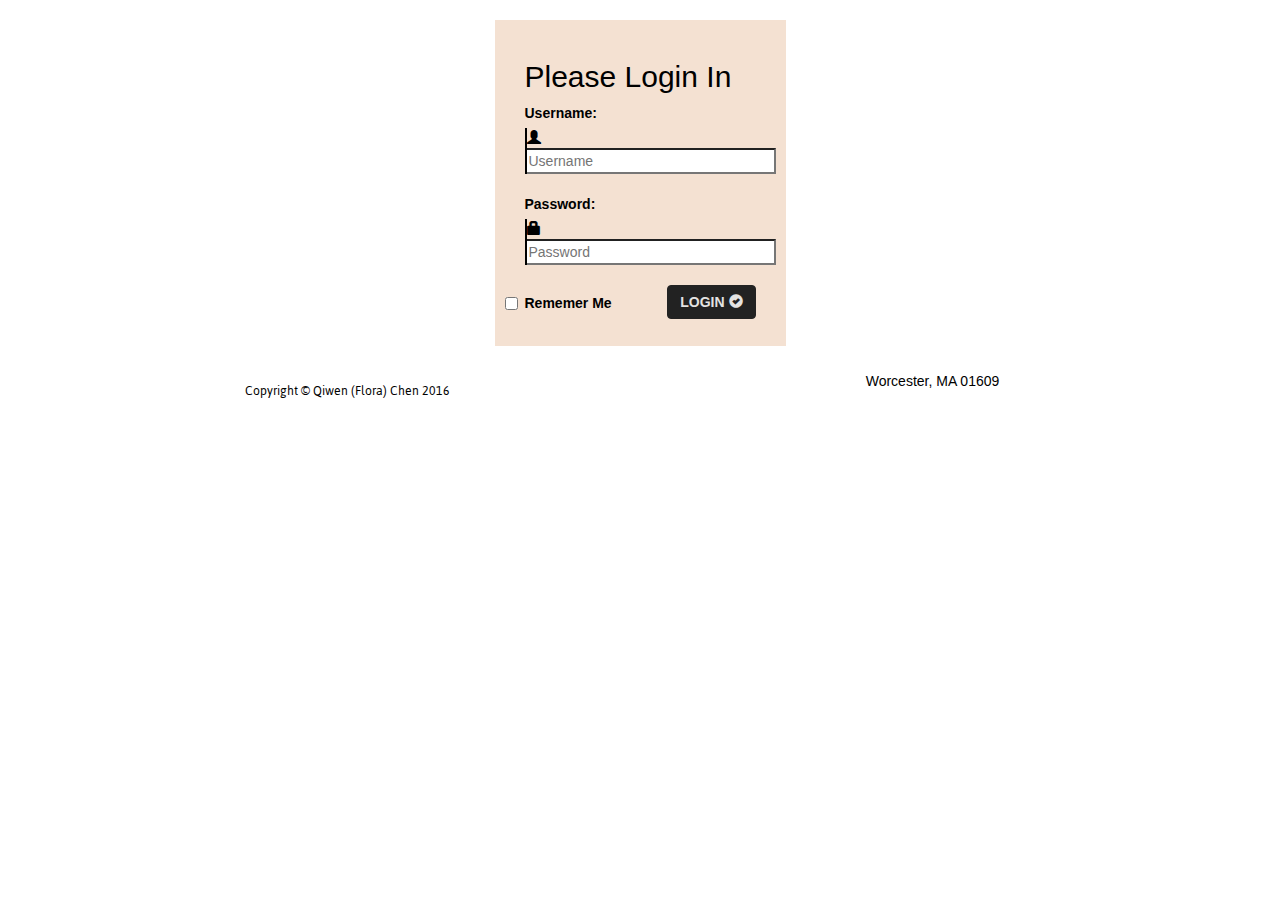
<file: login.html>
<!DOCTYPE html>
<html>
<head>
	<meta charset="utf-8">
    <meta http-equiv="X-UA-Compatible" content="IE=edge">
    <meta name="viewport" content="width=device-width, initial-scale=1">
	<title>Login Page</title>

	<!-- CSS bootstrap -->
    <link href="css/bootstrap.min.css" rel="stylesheet" >
    <!-- <link href="css/bootstrap-responsive.min.css" rel="stylesheet" type="text/css"/> -->
    <link rel="stylesheet" type="text/css" href="css/style.css">
    <link rel="stylesheet" type="text/css" href="css/login.css">

    <!-- Fonts -->
	<link href="https://fonts.googleapis.com/css?family=Jaldi" rel="stylesheet">

</head>
<body class="login">
<div class="container content">
	<!-- .login-form begins -->
	<form class="form-vertical login-form" action="explorer.html">
		<h2 class="signin-title">Please Login In</h2>
		<div class="alert alert-error hide">
			<button class="close" data-dismiss="alert"></button>
			<span>Please enter any username and password.</span>
		</div>
		<div class="control-group">
			<label class="control-label">Username:</label>
			<div class="controls">
				<div class="input-icon left">
					<span class="glyphicon glyphicon-user" aria-hidden="true"></span>
					<input type="text" name="username" class="m-wrap placeholder-no-fix" placeholder="Username">
				</div>
			</div>
		</div><!-- End of .control-group-->
		
		<div class="control-group">
			<label class="control-label">Password:</label>
			<div class="controls">
				<div class="input-icon left">
					<span class="glyphicon glyphicon-lock"></span>
					<input type="password" name="password" class="m-wrap placeholder-no-fix" placeholder="Password">
				</div>
			</div>
		</div><!-- End of .control-group -->

		<div class="form-actions">
			<label class="checkbox">
			<input type="checkbox" name="remember" value="1">
				Rememer Me
			</label>
			<button type="submit" class="btn btn-primary pull-right">
				Login
				<span class="glyphicon glyphicon-ok-sign"></span>
			</button>
		</div><!-- End of .form-actions -->

	</form>
	<!-- End of Login form -->
</div>

<!-- footer -->
<footer>
	<div class="container">
    	<div class="row">
      		<div class="col-md-6">
      			<span class="copyright">Copyright &copy; Qiwen (Flora) Chen 2016</span>
      		</div>
      		<div class="col-md-6">
        		<span>Worcester, MA 01609</span>
      		</div>
    	</div>
  	</div>
</footer>
<!-- End of Footer Copyright part -->

	<!-- JS -->
	<script src="https://code.jquery.com/jquery-2.2.4.min.js" integrity="sha256-BbhdlvQf/xTY9gja0Dq3HiwQF8LaCRTXxZKRutelT44=" crossorigin="anonymous"></script>
    <script src="js/bootstrap.min.js"></script>
    <script src="js/script.js"></script>
    <script src="js/login.js"></script>
</body>
</html>
</file>
<file: css/style.css>
body{
	padding-top: 20px;
	color: #000;
}

.btn-primary{
	color: #e4e3e2;
	background-color: #222222;
	border-color: #222222;
	text-transform: uppercase;
    font-weight: 700;
    margin-bottom: 12px;
}

.btn-primary:hover,
.btn-primary:focus,
.btn-primary:active,
.btn-primary.active,{
	color: white;
	background-color: #000;

}

h3{
	text-align: center;
	font-weight: bold;
}


/********** HEADER **********/
.header{
	padding: 0;
	margin: 0;
}
.header .nav {
	display: block;
}

.header .nav > li{
	margin: 0px;
	padding: 0px;
}


.header .nav > li .dropdown,
.header .nav > li .dropdown > a {
	padding-left: 4px;
	padding-right: 4px;
}
.header .nav > li.dropdown.user .dropdown-toggle .username {
	color: #ddd;
}

.header .nav > li > a:focus, 
.header .nav > li > a:hover {
	background-color: #110e0f;
	color: #000;
}

.header .nav > li.dropdown.user .dropdown-toggle:hover {
  margin: 0px;
}

/******** .page-content *******/
.page-header-fixed .page-container {
  margin-top: 42px;  
}
button #sample_editable_1_new .btn-primary{
	margin: 20px 10px 20px 10px;
}
.dataTables_paginate .paging_bootstrap .pagination{
	color:#fff;
}

/********** FOOTER **********/
footer{
	padding: 25px 0;
	text-align: center;
}
footer span.copyright {
  line-height: 40px;
  font-family: "Jaldi", sans-serif;
  text-transform: uppercase;
  text-transform: none;
}
</file>
<file: css/login.css>
.login .content{
	background-color: #f4e1d2;
	width: 291px;
	margin: 0 auto;
	margin-bottom: 0px;
	padding: 20px 30px 15px 30px;
}

.login .content h2{
	color: #000;
}

.login .content .login-form{
	padding: 0px;
	margin: 0px;
}

.login .content .m-wrap{
	width: 249px;
	border-left: 0 !important;
}

.login .content .input-icon{
	border-left:2px solid !important;
}
.login .content .control-group{
	margin-bottom: 20px;
}
.login .content .input-icon .m-wrap {
	margin: 0px;
}
.login .content .form-actions{
	background-color: #f4e1d2;
} 
.login .content .form-actions .checkbox {
  margin-top: 8px;
  display: inline-block;
}

@media (max-width: 480px){
	.login.content{
		padding: 30px;
		width: 222px;
	}
}
</file>
